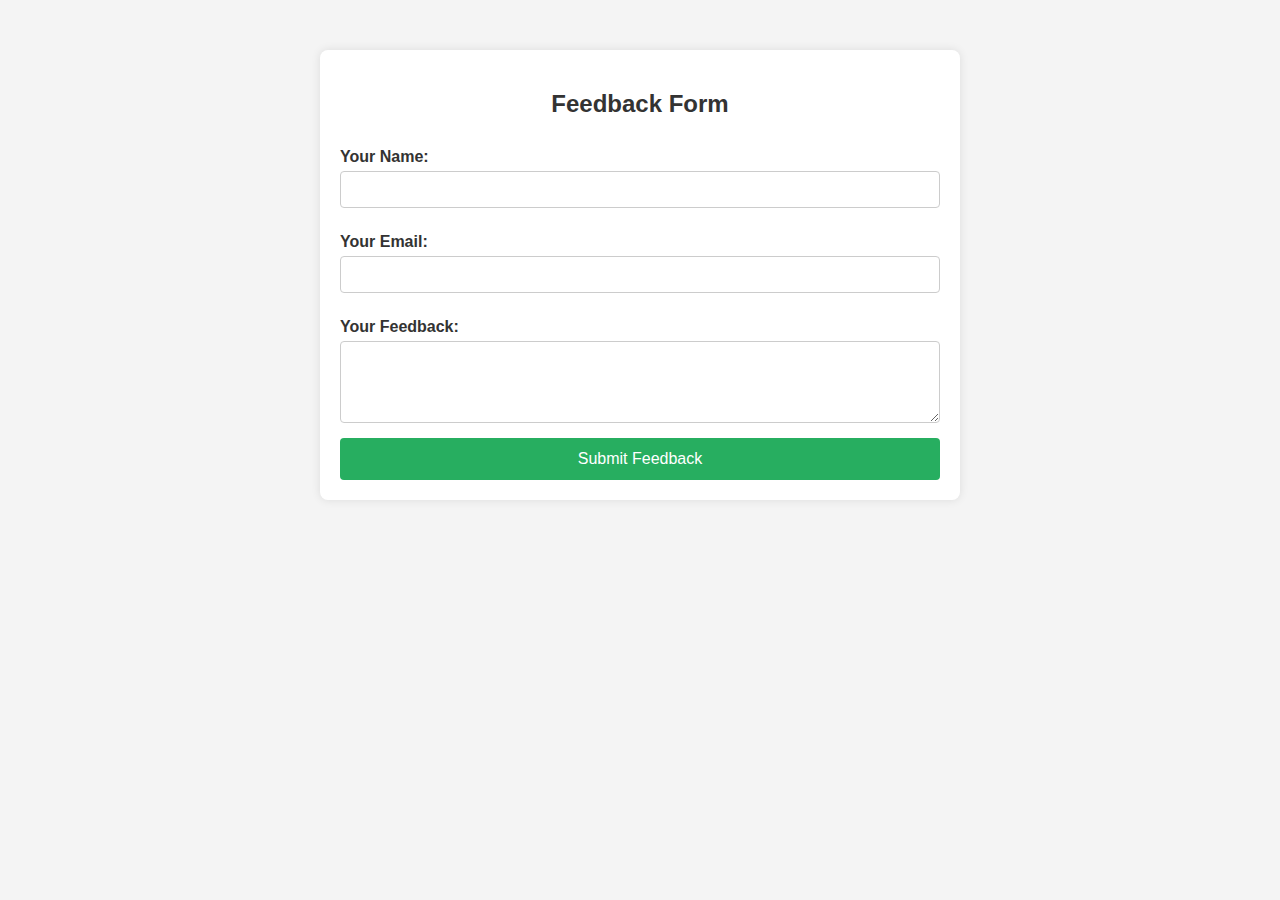
<file: feedback.html>
<!DOCTYPE html>
<html lang="en">
<head>
    <meta charset="UTF-8">
    <meta name="viewport" content="width=device-width, initial-scale=1.0">
    <link rel="stylesheet" href="feedback_form.css">
    <title>Feedback Form</title>
    <style>
        .hidden {
            display: none;
        }
    </style>
    <link rel="manifest" href="favicon_io/site.webmanifest">
    <link rel="icon" href="image/favicon.ico" type="image/x-icon">
</head>
<body>
    <div class="container">
        <h2>Feedback Form</h2>
        <form id="feedbackForm" onsubmit="submitForm(event)">
        
            <label for="name">Your Name:</label>
            <input type="text" id="name" name="name" required>

            <label for="email">Your Email:</label>
            <input type="email" id="email" name="email" required>

            <label for="feedback">Your Feedback:</label>
            <textarea id="feedback" name="feedback" rows="4" required></textarea>

            <button type="submit">Submit Feedback</button>

            <div id="thankYouMessage" class="hidden">Thank you for your feedback!</div>
        
        </form>
    </div>

    <script>
        function submitForm(event) {
            event.preventDefault();

            // Get form values
            var name = document.getElementById('name').value;
            var email = document.getElementById('email').value;
            var feedback = document.getElementById('feedback').value;

            // Clear form fields
            document.getElementById('name').value = '';
            document.getElementById('email').value = '';
            document.getElementById('feedback').value = '';

            // Display thank-you message
            document.getElementById('thankYouMessage').classList.remove('hidden');

            // Open default email client
            var subject = 'Feedback from ' + name;
            var body = 'Name: ' + name + '\nEmail: ' + email + '\nFeedback: ' + feedback;
            window.location.href = 'mailto:priyanshsharma941@gmail.com ?subject=' + encodeURIComponent(subject) + '&body=' + encodeURIComponent(body);
        }
    </script>
</body>
</html>
</file>
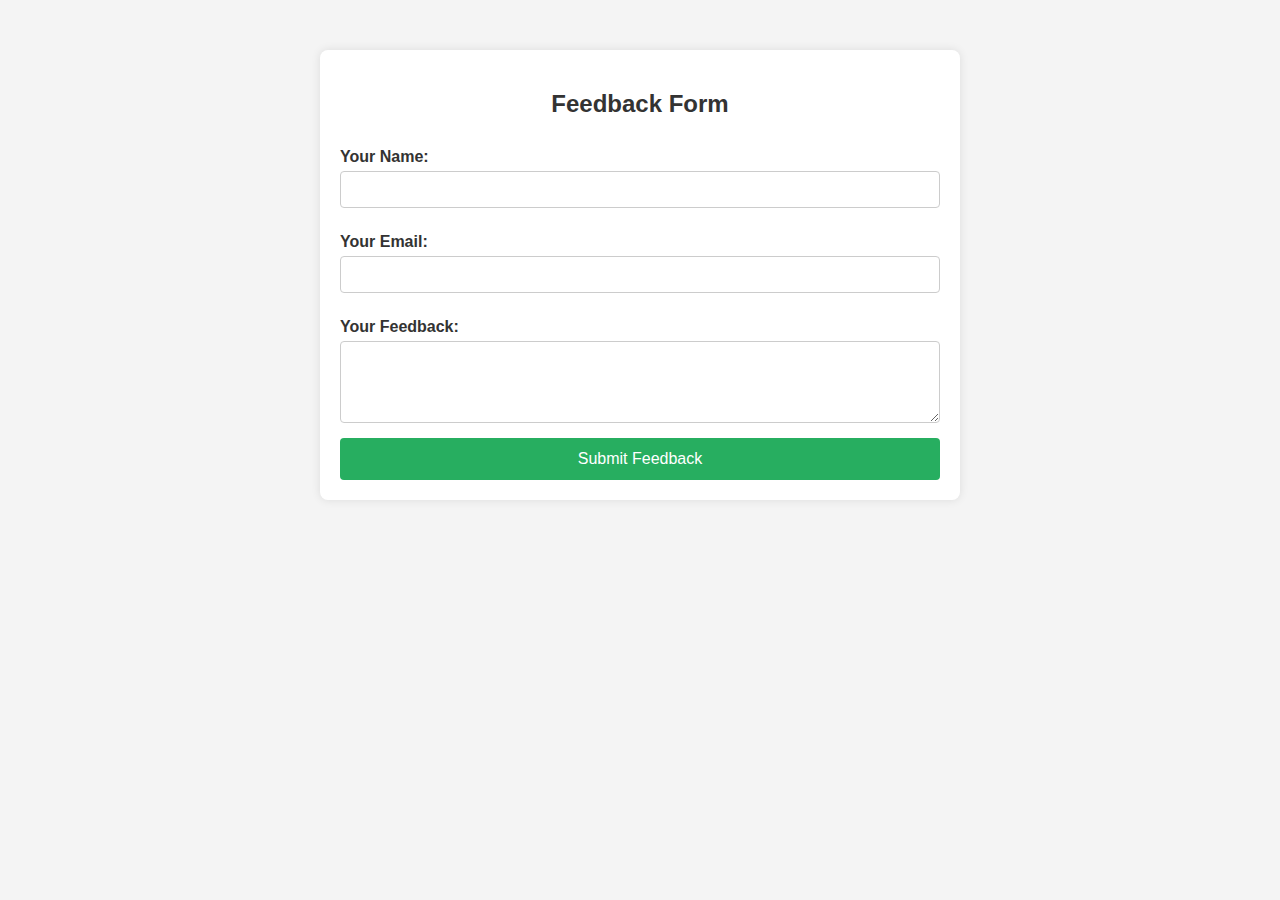
<file: Other/feedback.html>
<!DOCTYPE html>
<html lang="en">
<head>
    <meta charset="UTF-8">
    <meta name="viewport" content="width=device-width, initial-scale=1.0">
    <link rel="stylesheet" href="feedback_form.css">
    <title>Feedback Form</title>
    <style>
        .hidden {
            display: none;
        }
    </style>
</head>
<body>
    <div class="container">
        <h2>Feedback Form</h2>
        <form id="feedbackForm" onsubmit="submitForm(event)">
        
            <label for="name">Your Name:</label>
            <input type="text" id="name" name="name" required>

            <label for="email">Your Email:</label>
            <input type="email" id="email" name="email" required>

            <label for="feedback">Your Feedback:</label>
            <textarea id="feedback" name="feedback" rows="4" required></textarea>

            <button type="submit">Submit Feedback</button>

            <div id="thankYouMessage" class="hidden">Thank you for your feedback!</div>
        
        </form>
    </div>

    <script>
        function submitForm(event) {
            event.preventDefault();

            // Get form values
            var name = document.getElementById('name').value;
            var email = document.getElementById('email').value;
            var feedback = document.getElementById('feedback').value;

            // Clear form fields
            document.getElementById('name').value = '';
            document.getElementById('email').value = '';
            document.getElementById('feedback').value = '';

            // Display thank-you message
            document.getElementById('thankYouMessage').classList.remove('hidden');

            // Open default email client
            var subject = 'Feedback from ' + name;
            var body = 'Name: ' + name + '\nEmail: ' + email + '\nFeedback: ' + feedback;
            window.location.href = 'mailto:am4213970@gmail.com?subject=' + encodeURIComponent(subject) + '&body=' + encodeURIComponent(body);
        }
    </script>
</body>
</html>
</file>
<file: feedback_form.css>
/* feedback_form.css */

body {
    font-family: 'Poppins', sans-serif;
    margin: 0;
    padding: 0;
    box-sizing: border-box;
    background-color: #f4f4f4;
}

.container {
    max-width: 600px;
    margin: 50px auto;
    background-color: #fff;
    padding: 20px;
    border-radius: 8px;
    box-shadow: 0 0 10px rgba(0, 0, 0, 0.1);
}

h2 {
    text-align: center;
    color: #333;
}

form {
    display: flex;
    flex-direction: column;
}

label {
    margin-top: 10px;
    font-weight: bold;
    color: #333;
}

input,
textarea {
    padding: 10px;
    margin-top: 5px;
    margin-bottom: 15px;
    border: 1px solid #ccc;
    border-radius: 4px;
}

button {
    padding: 12px;
    background-color: #27ae60;
    color: #fff;
    border: none;
    border-radius: 4px;
    cursor: pointer;
    font-size: 16px;
}

button:hover {
    background-color: #219150;
}
</file>
<file: Other/feedback_form.css>
/* feedback_form.css */

body {
    font-family: 'Poppins', sans-serif;
    margin: 0;
    padding: 0;
    box-sizing: border-box;
    background-color: #f4f4f4;
}

.container {
    max-width: 600px;
    margin: 50px auto;
    background-color: #fff;
    padding: 20px;
    border-radius: 8px;
    box-shadow: 0 0 10px rgba(0, 0, 0, 0.1);
}

h2 {
    text-align: center;
    color: #333;
}

form {
    display: flex;
    flex-direction: column;
}

label {
    margin-top: 10px;
    font-weight: bold;
    color: #333;
}

input,
textarea {
    padding: 10px;
    margin-top: 5px;
    margin-bottom: 15px;
    border: 1px solid #ccc;
    border-radius: 4px;
}

button {
    padding: 12px;
    background-color: #27ae60;
    color: #fff;
    border: none;
    border-radius: 4px;
    cursor: pointer;
    font-size: 16px;
}

button:hover {
    background-color: #219150;
}
</file>
